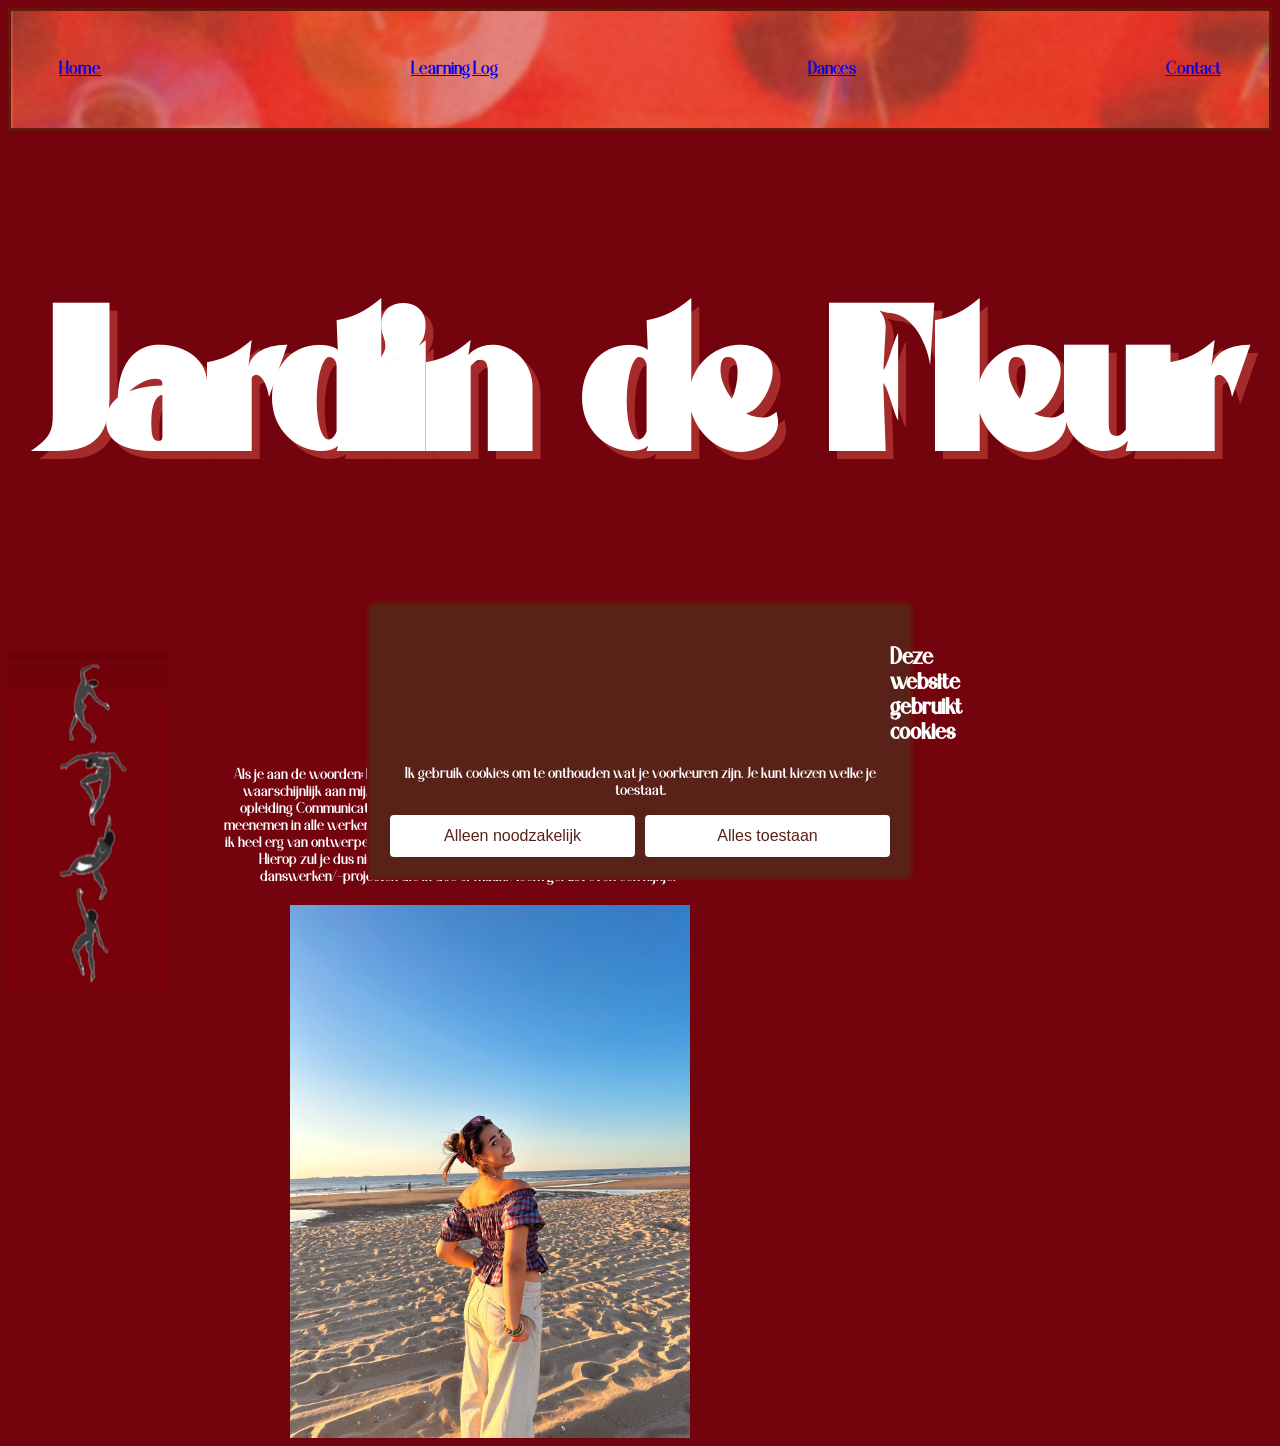
<file: index.html>
<!doctype html>
<html lang="nl">
  <head>
    <meta charset="UTF-8" />
    <meta name="viewport" content="width=device-width, initial-scale=1.0" />
    <meta name="author" content="Fleur" />
    <meta name="color-scheme" content="dark light" />

    <title>[Digitaal Tuintje van Fleur]</title>
    <link rel="stylesheet" href="./assets/style/normal.css" />

    <!-- Importeer het webring component, voeg jouw eigen domein toe in data-page -->
  </head>

  <dialog class="cookie-popup" open aria-labelledby="cookieTitel">
    <form method="dialog">
      <h2 id="cookieTitel">Deze website gebruikt cookies</h2>
      <p>
        Ik gebruik cookies om te onthouden wat je voorkeuren zijn. Je kunt
        kiezen welke je toestaat.
      </p>
      <div class="cookie-knoppen">
        <button value="noodzakelijk">Alleen noodzakelijk</button>
        <button value="alles">Alles toestaan</button>
      </div>
    </form>
  </dialog>

  <body>
    <nav class="topnav">
      <ul>
        <li><a href="#">Home</a></li>
        <li>
          <a href="https://github.com/fleurkaramatii/ru3lf_/blob/main/README.md"
            >Learning Log</a
          >
        </li>
        <li><a href="./story.html">Dances</a></li>
        <li><a href="/contact.html">Contact</a></li>
      </ul>
    </nav>

    <header>
      <h1>Jardin de Fleur</h1>
    </header>

    <main>
      <article>
        <h2>Wie ben ik?</h2>
        <p class="intro">
          Als je aan de woorden: Enthousiast, sociaal, energiek en dansen denkt.
          Dan denk je waarschijnlijk aan mij. Ik ben Fleur Karamati, een tweede
          jaars student aan de opleiding Communication & Multimedia Design in
          Amsterdam. Hierop zal ik jullie meenemen in alle werken die gemaakt
          heb en de dingen die ik doe. Naast het feit dat ik heel erg van
          ontwerpen houd, ben ik ook sinds een paar jaar professioneel danser.
          Hierop zul je dus niet alleen mijn schoolwerken zien, maar ook de
          nieuwe danswerken/-projecten die ik doe of maak. Neem gerust even een
          kijkje!
        </p>
        <img
          src="assets/Fotome.jpg"
          alt="Foto van mijzelf"
          class="fotomidden"
        />
      </article>
      <!-- 
    <img src="assets/dancerstreek.jpg" alt="foto dansers voorpagina" class="fotolinks">
    <img src="assets/dancerstreek.jpg" alt="foto danser voorpagina" class="fotorechts">
-->
    </main>

    <footer></footer>
  </body>
</html>
</file>
<file: assets/style/normal.css>
/* HIER KOMT JOUW CSS */
@font-face {
  font-family: "Jayen Regular";
  src: url(../type/JAYEN.ttf);
}
@font-face {
  font-family: "Beckan";
  src: url(../type/Beckanfont.otf);
}
@font-face {
  font-family: "ModernRomance";
  src: url(../type/Modern\ Romance.otf);
}
html {
  color-scheme: light dark;
  --background: light-dark(#73030d, #592219);
  --color: #73030d;
  --border-color: #68150a;
  --color-light: white;
}

.cookie-popup {
  position: fixed;
  top: auto;
  bottom: 20px;
  left: 50%;
  right: auto;
  margin: 0; /* haalt de standaard-centrering van dialog weg */
  transform: translateX(-50%);
  width: min(90%, 500px);
  padding: 20px;
  background-color: #592219;
  color: white;
  border: 3px solid #68150a;
  border-radius: 8px;
  z-index: 1000;
}

.cookie-knoppen {
  display: flex;
  gap: 10px;
  margin-top: 15px;
}

.cookie-knoppen button {
  flex: 1;
  padding: 10px;
  font-size: 1rem;
  cursor: pointer;
  background-color: white;
  color: #592219;
  border: 2px solid white;
  border-radius: 4px;
}

.cookie-knoppen button:hover {
  background-color: #73030d;
  color: white;
}

body {
  font-family: "ModernRomance", system-ui;
  background: var(--background);
  color: var(--color-light);
  text-align: center;
}

nav.topnav {
  border: 3px solid var(--border-color);
  padding: 10px;
  background-color: #592219;
  background-image: url("/backgroundborder.jpg");
  background-size: cover;
  background-position: center;
}

.topnav a {
  display: inline-block;
  transition:
    transform 0.3s ease,
    color 0.3s ease;
}

.topnav a:hover {
  transform: scale(1.1);
  color: #73030d;
}

nav ul {
  margin: 0;
  padding: 2em;
  display: flex;
  flex-flow: row wrap;
  justify-content: space-between;
  gap: 1em;
  list-style: none;
  font-family: "ModernRomance";
  font-size: larger;
}

h1 {
  color: white;
  text-align: center;
  font-size: 200px;
  font-family: "Beckan";
  font-weight: 1000;
  text-shadow: 8px 8px 0px brown;
}

main {
  position: relative;
  display: grid;
}

@media (width > 30em) {
  main {
    grid-template-columns: 10em 1fr 1fr;
    gap: 2em;
    max-width: 62em;
  }
  main::before {
    display: block;
    content: "";
    width: 10em;
    aspect-ratio: 1 / 2.16625;

    background-image: url("../dancerstreek.jpg");
    background-size: contain;
    z-index: 0;
  }
}

h2 {
  margin-left: 500px;
  font-family: "ModernRomance";
  max-width: 800px;
  font-weight: bold;
}

h6 {
  font-size: 100px;
  font-family: "Jayen Regular";
}

.intro {
  max-width: 700px;
  margin: 0 auto;
  padding: 0 20px;
  text-align: center;
}
.fotomidden {
  width: 400px;
  margin-top: 20px;
  margin-left: 90px;
}
/*
.fotolinks {
  width: 200px;
  margin-bottom: 200px;
  margin-right: 250px;
}

.fotorechts {
  width: 200px;
  margin-bottom: 200px;
  margin-left: 300px;
}

.mc {
  font-family: "Jayen Regular";
  max-width: 700px;
}

.moderncontemporary {
  width: 200px;
  margin-right: 1000px;
  margin-top: -200px;
}
*/

img {
  display: block;
  max-width: 100%;
  height: auto;
}
</file>
